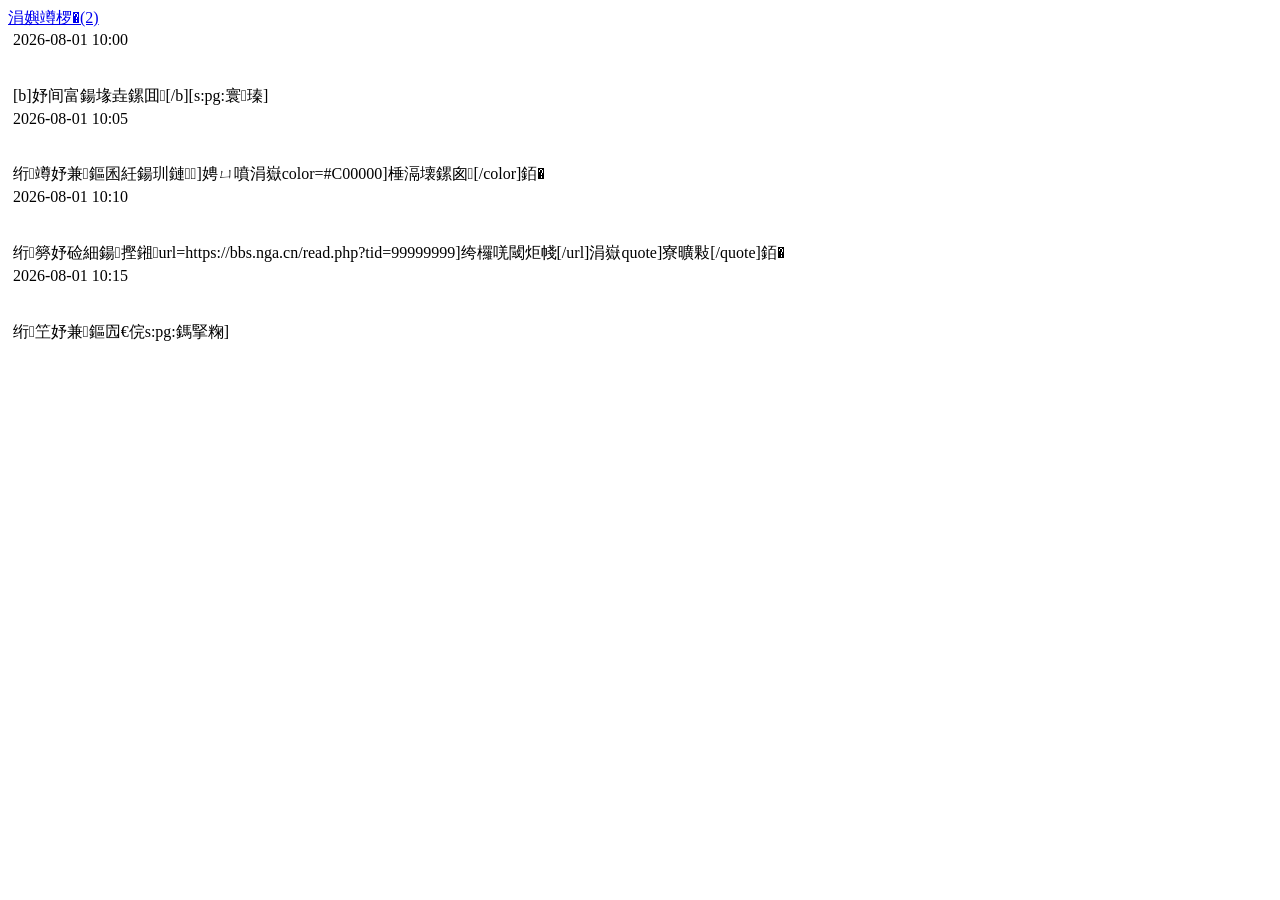
<file: tests/fixtures/nga_access/sanitized_thread.html>
<!DOCTYPE html>
<html lang="zh-CN">
<head>
<meta charset="GBK">
<title>【脱敏】合成示例标题</title>
</head>
<body>
<div id='m_nav'></div>
<div id='m_pbtop' class='module_wrap'>
<div class='w100'>
<div class='left' name='pageball' id='pagebtop'>
<a href='/read.php?tid=30099686&page=2' title='下一页' class='pager_spacer'>下一页(2)</a>
<span id='pageBtnHere' class='x'></span>
<script>var __PAGE = {0:'/read.php?tid=30099686',1:173,2:1,3:20};commonui.pageBtn(document.getElementById('pageBtnHere').parentNode,__PAGE,true)</script>
</div>
</div>
</div>
<div id='m_posts' class='module_wrap'>
<div class='w100' id='m_postsw'>
<table class='forumbox postbox' cellspacing='1px'>
	<tr id='post1strow0' class='postrow row1'>
		<td class='c1' style='vertical-align:top;text-align:center'>
			<span id='posterinfo0' class='posterinfo'>
				<a href='nuke.php?func=ucp&uid=10000001' id='postauthor0' class='author b'></a>
			</span>
		</td>
		<td class='c2' style='vertical-align:top' id='postcontainer0'><a id='pid0Anchor'></a><a name='l0'></a>
			<div class='postBtnPos' id='postBtnPos0'></div>
			<div class='postInfo' id='postInfo0'><span id='postdate0' title='reply time'>2026-08-01 10:00</span></div>
			<span id='postcontentandsubject0'>
				<h3 id='postsubject0'></h3><br/>
				<span id='postcontent0' class='postcontent ubbcode'>[b]楼主合成标题[/b][s:pg:微笑]</span>
				<br/>
			</span>
		</td>
	</tr>
	<tr id='post1strow1' class='postrow row2'>
		<td class='c1' style='vertical-align:top;text-align:center'>
			<span id='posterinfo1' class='posterinfo'>
				<a href='nuke.php?func=ucp&uid=10000002' id='postauthor1' class='author b'></a>
			</span>
		</td>
		<td class='c2' style='vertical-align:top' id='postcontainer1'><a id='pid111111111Anchor'></a><a name='l1'></a>
			<div class='postBtnPos' id='postBtnPos1'></div>
			<div class='postInfo' id='postInfo1'><span id='postdate1' title='reply time'>2026-08-01 10:05</span></div>
			<span id='postcontentandsubject1'>
				<h3 id='postsubject1'></h3><br/>
				<span id='postcontent1' class='postcontent ubbcode'>第一楼正文，含[术语]注释与[color=#C00000]颜色标记[/color]。</span>
				<br/>
			</span>
		</td>
	</tr>
	<tr id='post1strow2' class='postrow row1'>
		<td class='c1' style='vertical-align:top;text-align:center'>
			<span id='posterinfo2' class='posterinfo'>
				<a href='nuke.php?func=ucp&uid=10000003' id='postauthor2' class='author b'></a>
			</span>
		</td>
		<td class='c2' style='vertical-align:top' id='postcontainer2'><a id='pid222222222Anchor'></a><a name='l2'></a>
			<div class='postBtnPos' id='postBtnPos2'></div>
			<div class='postInfo' id='postInfo2'><span id='postdate2' title='reply time'>2026-08-01 10:10</span></div>
			<span id='postcontentandsubject2'>
				<h3 id='postsubject2'></h3><br/>
				<span id='postcontent2' class='postcontent ubbcode'>第二楼：含链接[url=https://bbs.nga.cn/read.php?tid=99999999]站内链接[/url]与[quote]引用[/quote]。</span>
				<br/>
			</span>
		</td>
	</tr>
	<tr id='post1strow3' class='postrow row2'>
		<td class='c1' style='vertical-align:top;text-align:center'>
			<span id='posterinfo3' class='posterinfo'>
				<a href='nuke.php?func=ucp&uid=10000004' id='postauthor3' class='author b'></a>
			</span>
		</td>
		<td class='c2' style='vertical-align:top' id='postcontainer3'><a id='pid333333333Anchor'></a><a name='l3'></a>
			<div class='postBtnPos' id='postBtnPos3'></div>
			<div class='postInfo' id='postInfo3'><span id='postdate3' title='reply time'>2026-08-01 10:15</span></div>
			<span id='postcontentandsubject3'>
				<h3 id='postsubject3'></h3><br/>
				<span id='postcontent3' class='postcontent ubbcode'>第三楼正文。[s:pg:拒绝]</span>
				<br/>
			</span>
		</td>
	</tr>
</table>
</div>
</div>
</body>
</html>
</file>
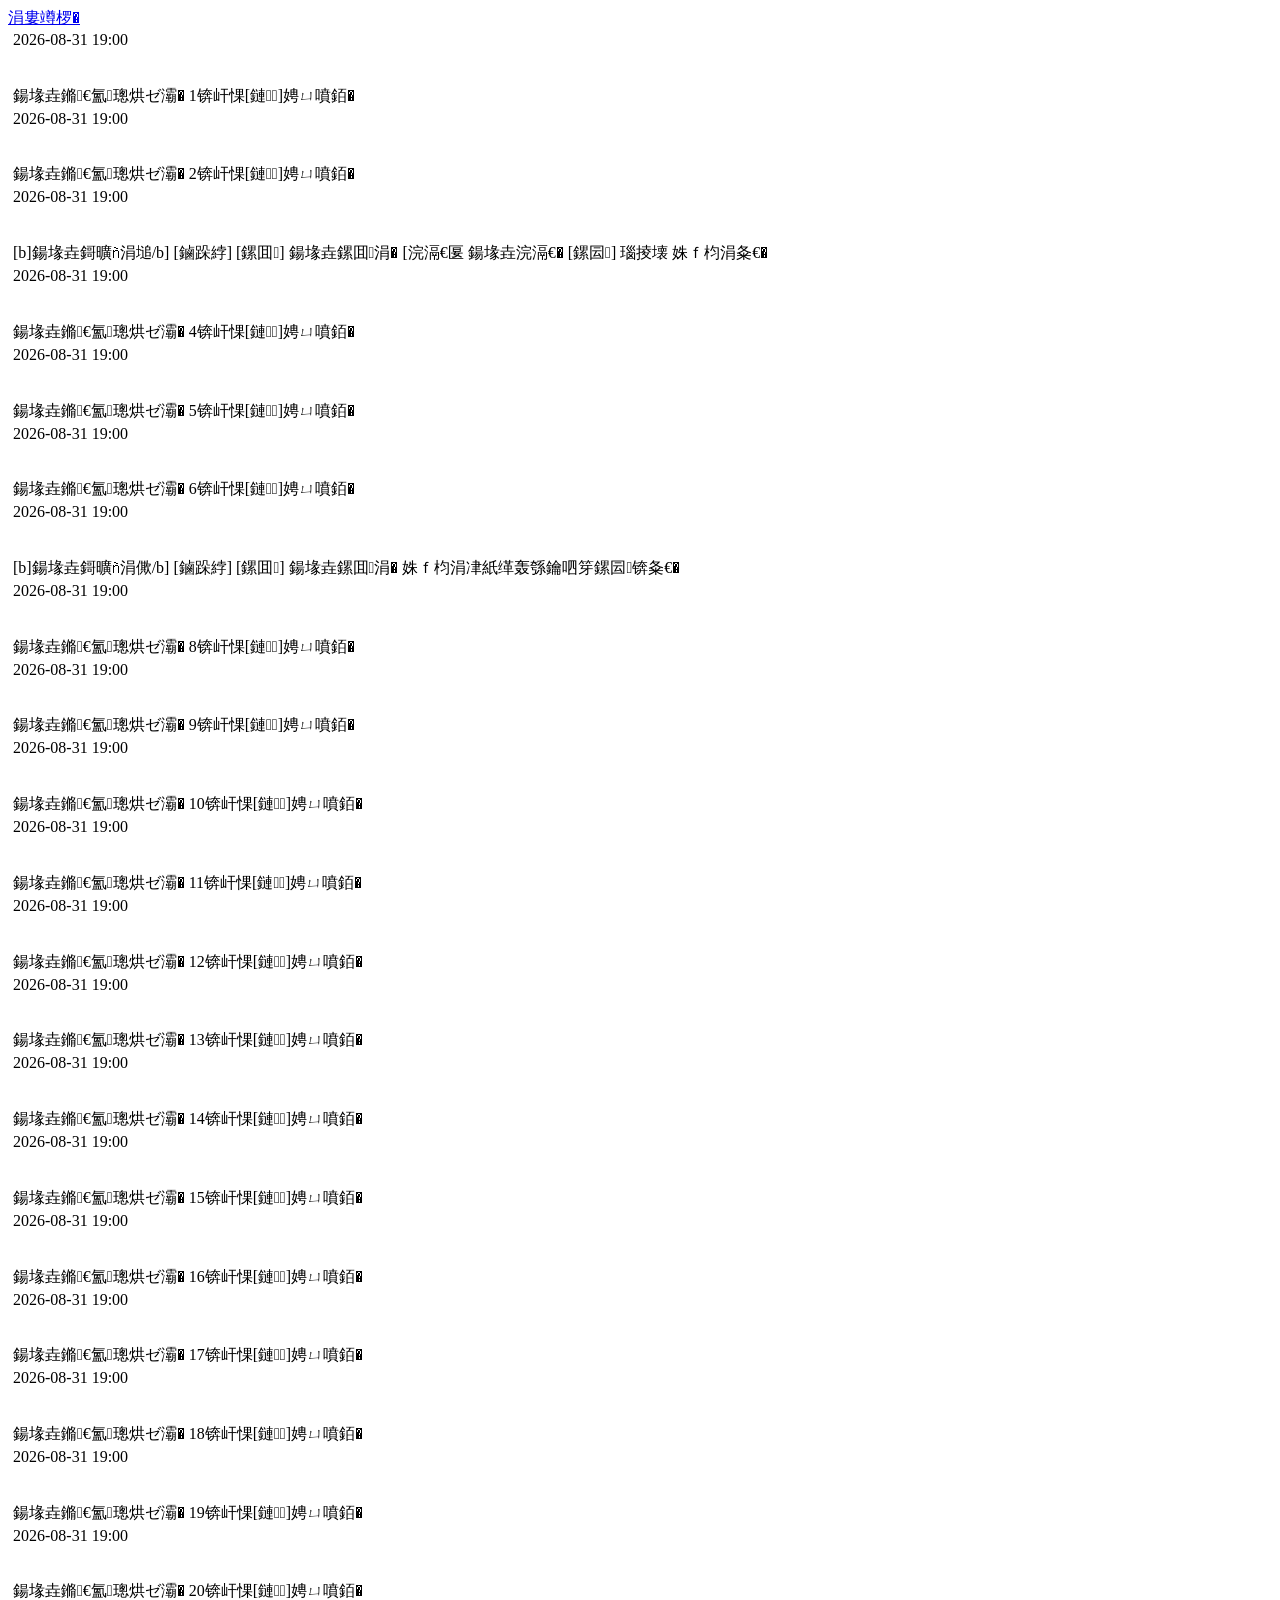
<file: tests/fixtures/watcher/page-173.decoded.html>
<!DOCTYPE html>
<html lang="zh-CN">
<head><meta charset="GBK"><title>【脱敏】合成末页标题</title></head>
<body>
<div id='m_pbtop' class='module_wrap'><div class='w100'><div class='left' id='pagebtop'><a href='/read.php?tid=30099686&page=172' title='上一页' class='pager_spacer'>上一页</a><script>var __PAGE = {0:'/read.php?tid=30099686',1:173,2:173,3:20};</script></div></div></div>
<div id='m_posts' class='module_wrap'><div class='w100'><table class='forumbox postbox' cellspacing='1px'>
	<tr id='post1strow1' class='postrow row2'>
		<td class='c1'><span id='posterinfo1' class='posterinfo'><a href='nuke.php?func=ucp&uid=20000001' id='postauthor1' class='author b'></a></span></td>
		<td class='c2' id='postcontainer1'><a id='pid700000001Anchor'></a><a name='l1'></a>
			<div class='postInfo' id='postInfo1'><span id='postdate1' title='reply time'>2026-08-31 19:00</span></div>
			<span id='postcontentandsubject1'><h3 id='postsubject1'></h3><br/><span id='postcontent1' class='postcontent ubbcode'>合成普通讨论楼层 1，含[术语]注释。</span><br/></span>
		</td>
	</tr>
	<tr id='post1strow2' class='postrow row1'>
		<td class='c1'><span id='posterinfo2' class='posterinfo'><a href='nuke.php?func=ucp&uid=20000002' id='postauthor2' class='author b'></a></span></td>
		<td class='c2' id='postcontainer2'><a id='pid700000002Anchor'></a><a name='l2'></a>
			<div class='postInfo' id='postInfo2'><span id='postdate2' title='reply time'>2026-08-31 19:00</span></div>
			<span id='postcontentandsubject2'><h3 id='postsubject2'></h3><br/><span id='postcontent2' class='postcontent ubbcode'>合成普通讨论楼层 2，含[术语]注释。</span><br/></span>
		</td>
	</tr>
	<tr id='post1strow3' class='postrow row2'>
		<td class='c1'><span id='posterinfo3' class='posterinfo'><a href='nuke.php?func=ucp&uid=20000003' id='postauthor3' class='author b'></a></span></td>
		<td class='c2' id='postcontainer3'><a id='pid700000003Anchor'></a><a name='l3'></a>
			<div class='postInfo' id='postInfo3'><span id='postdate3' title='reply time'>2026-08-31 19:00</span></div>
			<span id='postcontentandsubject3'><h3 id='postsubject3'></h3><br/><span id='postcontent3' class='postcontent ubbcode'>[b]合成投稿三[/b]
[收录]
[标题] 合成标题三
[作者] 合成作者
[标签] 角色

正文三。</span><br/></span>
		</td>
	</tr>
	<tr id='post1strow4' class='postrow row1'>
		<td class='c1'><span id='posterinfo4' class='posterinfo'><a href='nuke.php?func=ucp&uid=20000004' id='postauthor4' class='author b'></a></span></td>
		<td class='c2' id='postcontainer4'><a id='pid700000004Anchor'></a><a name='l4'></a>
			<div class='postInfo' id='postInfo4'><span id='postdate4' title='reply time'>2026-08-31 19:00</span></div>
			<span id='postcontentandsubject4'><h3 id='postsubject4'></h3><br/><span id='postcontent4' class='postcontent ubbcode'>合成普通讨论楼层 4，含[术语]注释。</span><br/></span>
		</td>
	</tr>
	<tr id='post1strow5' class='postrow row2'>
		<td class='c1'><span id='posterinfo5' class='posterinfo'><a href='nuke.php?func=ucp&uid=20000005' id='postauthor5' class='author b'></a></span></td>
		<td class='c2' id='postcontainer5'><a id='pid700000005Anchor'></a><a name='l5'></a>
			<div class='postInfo' id='postInfo5'><span id='postdate5' title='reply time'>2026-08-31 19:00</span></div>
			<span id='postcontentandsubject5'><h3 id='postsubject5'></h3><br/><span id='postcontent5' class='postcontent ubbcode'>合成普通讨论楼层 5，含[术语]注释。</span><br/></span>
		</td>
	</tr>
	<tr id='post1strow6' class='postrow row1'>
		<td class='c1'><span id='posterinfo6' class='posterinfo'><a href='nuke.php?func=ucp&uid=20000006' id='postauthor6' class='author b'></a></span></td>
		<td class='c2' id='postcontainer6'><a id='pid700000006Anchor'></a><a name='l6'></a>
			<div class='postInfo' id='postInfo6'><span id='postdate6' title='reply time'>2026-08-31 19:00</span></div>
			<span id='postcontentandsubject6'><h3 id='postsubject6'></h3><br/><span id='postcontent6' class='postcontent ubbcode'>合成普通讨论楼层 6，含[术语]注释。</span><br/></span>
		</td>
	</tr>
	<tr id='post1strow7' class='postrow row2'>
		<td class='c1'><span id='posterinfo7' class='posterinfo'><a href='nuke.php?func=ucp&uid=20000007' id='postauthor7' class='author b'></a></span></td>
		<td class='c2' id='postcontainer7'><a id='pid700000007Anchor'></a><a name='l7'></a>
			<div class='postInfo' id='postInfo7'><span id='postdate7' title='reply time'>2026-08-31 19:00</span></div>
			<span id='postcontentandsubject7'><h3 id='postsubject7'></h3><br/><span id='postcontent7' class='postcontent ubbcode'>[b]合成投稿七[/b]
[收录]
[标题] 合成标题七

正文七（缺作者与标签）。</span><br/></span>
		</td>
	</tr>
	<tr id='post1strow8' class='postrow row1'>
		<td class='c1'><span id='posterinfo8' class='posterinfo'><a href='nuke.php?func=ucp&uid=20000008' id='postauthor8' class='author b'></a></span></td>
		<td class='c2' id='postcontainer8'><a id='pid700000008Anchor'></a><a name='l8'></a>
			<div class='postInfo' id='postInfo8'><span id='postdate8' title='reply time'>2026-08-31 19:00</span></div>
			<span id='postcontentandsubject8'><h3 id='postsubject8'></h3><br/><span id='postcontent8' class='postcontent ubbcode'>合成普通讨论楼层 8，含[术语]注释。</span><br/></span>
		</td>
	</tr>
	<tr id='post1strow9' class='postrow row2'>
		<td class='c1'><span id='posterinfo9' class='posterinfo'><a href='nuke.php?func=ucp&uid=20000009' id='postauthor9' class='author b'></a></span></td>
		<td class='c2' id='postcontainer9'><a id='pid700000009Anchor'></a><a name='l9'></a>
			<div class='postInfo' id='postInfo9'><span id='postdate9' title='reply time'>2026-08-31 19:00</span></div>
			<span id='postcontentandsubject9'><h3 id='postsubject9'></h3><br/><span id='postcontent9' class='postcontent ubbcode'>合成普通讨论楼层 9，含[术语]注释。</span><br/></span>
		</td>
	</tr>
	<tr id='post1strow10' class='postrow row1'>
		<td class='c1'><span id='posterinfo10' class='posterinfo'><a href='nuke.php?func=ucp&uid=20000010' id='postauthor10' class='author b'></a></span></td>
		<td class='c2' id='postcontainer10'><a id='pid700000010Anchor'></a><a name='l10'></a>
			<div class='postInfo' id='postInfo10'><span id='postdate10' title='reply time'>2026-08-31 19:00</span></div>
			<span id='postcontentandsubject10'><h3 id='postsubject10'></h3><br/><span id='postcontent10' class='postcontent ubbcode'>合成普通讨论楼层 10，含[术语]注释。</span><br/></span>
		</td>
	</tr>
	<tr id='post1strow11' class='postrow row2'>
		<td class='c1'><span id='posterinfo11' class='posterinfo'><a href='nuke.php?func=ucp&uid=20000011' id='postauthor11' class='author b'></a></span></td>
		<td class='c2' id='postcontainer11'><a id='pid700000011Anchor'></a><a name='l11'></a>
			<div class='postInfo' id='postInfo11'><span id='postdate11' title='reply time'>2026-08-31 19:00</span></div>
			<span id='postcontentandsubject11'><h3 id='postsubject11'></h3><br/><span id='postcontent11' class='postcontent ubbcode'>合成普通讨论楼层 11，含[术语]注释。</span><br/></span>
		</td>
	</tr>
	<tr id='post1strow12' class='postrow row1'>
		<td class='c1'><span id='posterinfo12' class='posterinfo'><a href='nuke.php?func=ucp&uid=20000012' id='postauthor12' class='author b'></a></span></td>
		<td class='c2' id='postcontainer12'><a id='pid700000012Anchor'></a><a name='l12'></a>
			<div class='postInfo' id='postInfo12'><span id='postdate12' title='reply time'>2026-08-31 19:00</span></div>
			<span id='postcontentandsubject12'><h3 id='postsubject12'></h3><br/><span id='postcontent12' class='postcontent ubbcode'>合成普通讨论楼层 12，含[术语]注释。</span><br/></span>
		</td>
	</tr>
	<tr id='post1strow13' class='postrow row2'>
		<td class='c1'><span id='posterinfo13' class='posterinfo'><a href='nuke.php?func=ucp&uid=20000013' id='postauthor13' class='author b'></a></span></td>
		<td class='c2' id='postcontainer13'><a id='pid700000013Anchor'></a><a name='l13'></a>
			<div class='postInfo' id='postInfo13'><span id='postdate13' title='reply time'>2026-08-31 19:00</span></div>
			<span id='postcontentandsubject13'><h3 id='postsubject13'></h3><br/><span id='postcontent13' class='postcontent ubbcode'>合成普通讨论楼层 13，含[术语]注释。</span><br/></span>
		</td>
	</tr>
	<tr id='post1strow14' class='postrow row1'>
		<td class='c1'><span id='posterinfo14' class='posterinfo'><a href='nuke.php?func=ucp&uid=20000014' id='postauthor14' class='author b'></a></span></td>
		<td class='c2' id='postcontainer14'><a id='pid700000014Anchor'></a><a name='l14'></a>
			<div class='postInfo' id='postInfo14'><span id='postdate14' title='reply time'>2026-08-31 19:00</span></div>
			<span id='postcontentandsubject14'><h3 id='postsubject14'></h3><br/><span id='postcontent14' class='postcontent ubbcode'>合成普通讨论楼层 14，含[术语]注释。</span><br/></span>
		</td>
	</tr>
	<tr id='post1strow15' class='postrow row2'>
		<td class='c1'><span id='posterinfo15' class='posterinfo'><a href='nuke.php?func=ucp&uid=20000015' id='postauthor15' class='author b'></a></span></td>
		<td class='c2' id='postcontainer15'><a id='pid700000015Anchor'></a><a name='l15'></a>
			<div class='postInfo' id='postInfo15'><span id='postdate15' title='reply time'>2026-08-31 19:00</span></div>
			<span id='postcontentandsubject15'><h3 id='postsubject15'></h3><br/><span id='postcontent15' class='postcontent ubbcode'>合成普通讨论楼层 15，含[术语]注释。</span><br/></span>
		</td>
	</tr>
	<tr id='post1strow16' class='postrow row1'>
		<td class='c1'><span id='posterinfo16' class='posterinfo'><a href='nuke.php?func=ucp&uid=20000016' id='postauthor16' class='author b'></a></span></td>
		<td class='c2' id='postcontainer16'><a id='pid700000016Anchor'></a><a name='l16'></a>
			<div class='postInfo' id='postInfo16'><span id='postdate16' title='reply time'>2026-08-31 19:00</span></div>
			<span id='postcontentandsubject16'><h3 id='postsubject16'></h3><br/><span id='postcontent16' class='postcontent ubbcode'>合成普通讨论楼层 16，含[术语]注释。</span><br/></span>
		</td>
	</tr>
	<tr id='post1strow17' class='postrow row2'>
		<td class='c1'><span id='posterinfo17' class='posterinfo'><a href='nuke.php?func=ucp&uid=20000017' id='postauthor17' class='author b'></a></span></td>
		<td class='c2' id='postcontainer17'><a id='pid700000017Anchor'></a><a name='l17'></a>
			<div class='postInfo' id='postInfo17'><span id='postdate17' title='reply time'>2026-08-31 19:00</span></div>
			<span id='postcontentandsubject17'><h3 id='postsubject17'></h3><br/><span id='postcontent17' class='postcontent ubbcode'>合成普通讨论楼层 17，含[术语]注释。</span><br/></span>
		</td>
	</tr>
	<tr id='post1strow18' class='postrow row1'>
		<td class='c1'><span id='posterinfo18' class='posterinfo'><a href='nuke.php?func=ucp&uid=20000018' id='postauthor18' class='author b'></a></span></td>
		<td class='c2' id='postcontainer18'><a id='pid700000018Anchor'></a><a name='l18'></a>
			<div class='postInfo' id='postInfo18'><span id='postdate18' title='reply time'>2026-08-31 19:00</span></div>
			<span id='postcontentandsubject18'><h3 id='postsubject18'></h3><br/><span id='postcontent18' class='postcontent ubbcode'>合成普通讨论楼层 18，含[术语]注释。</span><br/></span>
		</td>
	</tr>
	<tr id='post1strow19' class='postrow row2'>
		<td class='c1'><span id='posterinfo19' class='posterinfo'><a href='nuke.php?func=ucp&uid=20000019' id='postauthor19' class='author b'></a></span></td>
		<td class='c2' id='postcontainer19'><a id='pid700000019Anchor'></a><a name='l19'></a>
			<div class='postInfo' id='postInfo19'><span id='postdate19' title='reply time'>2026-08-31 19:00</span></div>
			<span id='postcontentandsubject19'><h3 id='postsubject19'></h3><br/><span id='postcontent19' class='postcontent ubbcode'>合成普通讨论楼层 19，含[术语]注释。</span><br/></span>
		</td>
	</tr>
	<tr id='post1strow20' class='postrow row1'>
		<td class='c1'><span id='posterinfo20' class='posterinfo'><a href='nuke.php?func=ucp&uid=20000020' id='postauthor20' class='author b'></a></span></td>
		<td class='c2' id='postcontainer20'><a id='pid700000020Anchor'></a><a name='l20'></a>
			<div class='postInfo' id='postInfo20'><span id='postdate20' title='reply time'>2026-08-31 19:00</span></div>
			<span id='postcontentandsubject20'><h3 id='postsubject20'></h3><br/><span id='postcontent20' class='postcontent ubbcode'>合成普通讨论楼层 20，含[术语]注释。</span><br/></span>
		</td>
	</tr>
</table></div></div>
</body>
</html>
</file>
